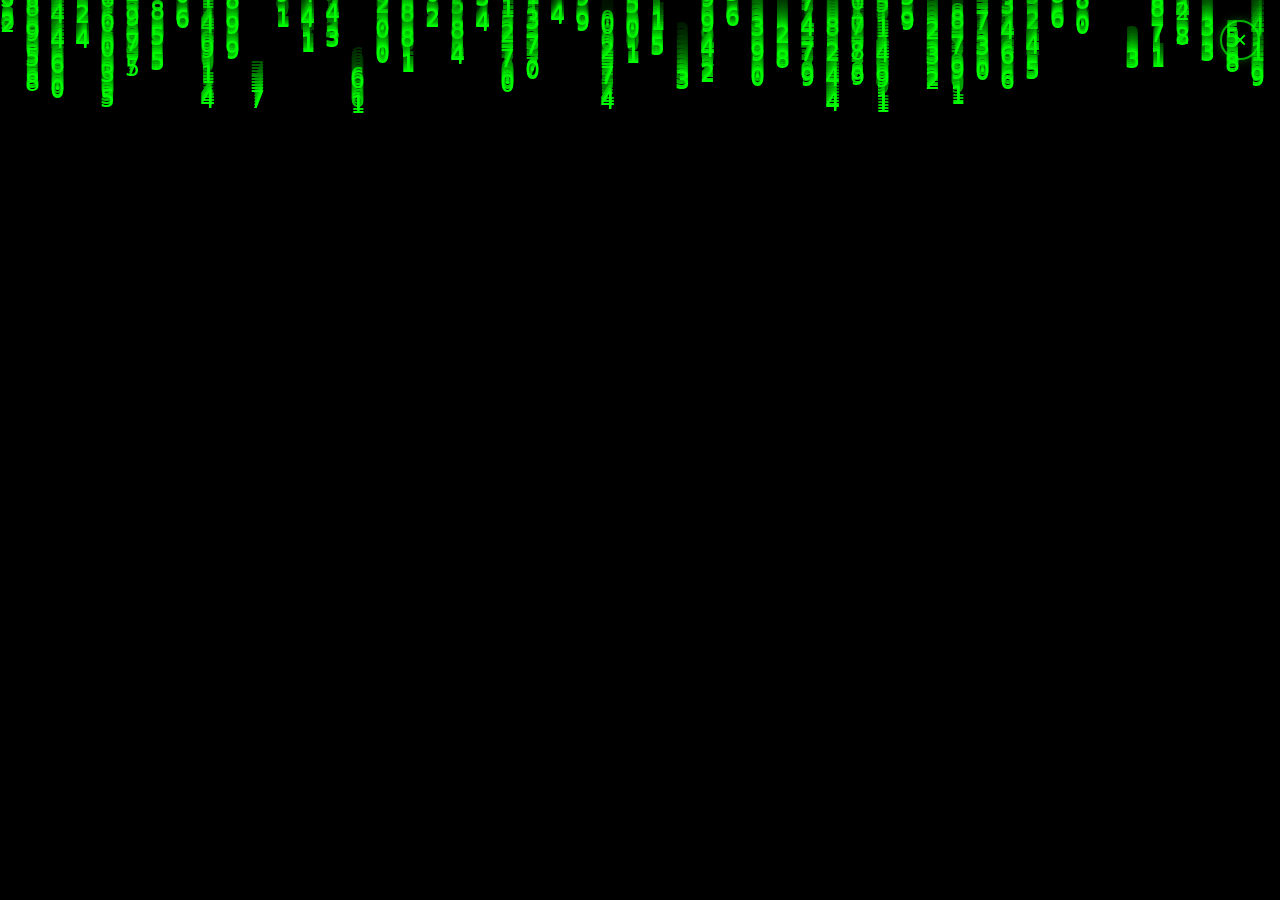
<file: hacker-theme3.html>
<!DOCTYPE html>
<html lang="en">
<head>
    <meta charset="UTF-8">
    <meta name="viewport" content="width=device-width, initial-scale=1.0">
    <title>Matrix Stream</title>
    <style>
        body {
            margin: 0;
            overflow: hidden;
            background: #000;
        }

        canvas {
            display: block;
        }

        .close-btn {
            position: fixed;
            top: 20px;
            right: 20px;
            z-index: 1000;
            width: 40px;
            height: 40px;
            background: transparent;
            border: 2px solid rgba(0, 255, 0, 0.7);
            color: #0f0;
            font-size: 24px;
            display: flex;
            align-items: center;
            justify-content: center;
            cursor: pointer;
            transition: all 0.3s ease;
            border-radius: 50%;
            box-shadow: 0 0 10px rgba(0, 255, 0, 0.3);
        }

        .close-btn:hover {
            background: rgba(0, 255, 0, 0.2);
            box-shadow: 0 0 20px rgba(0, 255, 0, 0.5);
            transform: scale(1.1);
        }
    </style>
</head>
<body>
    <button class="close-btn" id="closeBtn" title="Close">&times;</button>
    <canvas id="canvas"></canvas>

    <script>
        const canvas = document.getElementById('canvas');
        const ctx = canvas.getContext('2d');

        // Set canvas size
        function resizeCanvas() {
            canvas.width = window.innerWidth;
            canvas.height = window.innerHeight;
        }
        resizeCanvas();
        window.addEventListener('resize', resizeCanvas);

        // Create number streams
        class Stream {
            constructor(x, fontSize) {
                this.x = x;
                this.y = -fontSize;
                this.fontSize = fontSize;
                this.speed = Math.random() * 2 + 1;
                this.characters = [];
                this.length = Math.floor(Math.random() * 20 + 5);
                this.maxY = canvas.height;
            }

            draw() {
                // Update position
                this.y += this.speed;

                // Generate new numbers
                if (Math.random() > 0.9) {
                    this.characters.unshift(Math.floor(Math.random() * 10));
                    if (this.characters.length > this.length) {
                        this.characters.pop();
                    }
                }

                // Draw characters with fade effect
                ctx.font = `${this.fontSize}px monospace`;
                this.characters.forEach((char, index) => {
                    const alpha = 1 - (index / this.length);
                    ctx.fillStyle = `rgba(0, 255, 0, ${alpha})`;
                    ctx.fillText(char, this.x, this.y - (index * this.fontSize));
                });

                // Reset if stream goes off screen
                if (this.y - (this.length * this.fontSize) > this.maxY) {
                    this.y = -this.fontSize;
                    this.characters = [];
                }
            }
        }

        // Create streams
        let streams = [];
        function initStreams() {
            streams = [];
            const fontSize = Math.max(14, Math.floor(window.innerWidth / 50));
            const columns = Math.floor(canvas.width / fontSize);
            
            for (let i = 0; i < columns; i++) {
                streams.push(new Stream(i * fontSize, fontSize));
            }
        }
        initStreams();

        // Animation loop
        function animate() {
            ctx.fillStyle = 'rgba(0, 0, 0, 0.1)';
            ctx.fillRect(0, 0, canvas.width, canvas.height);

            streams.forEach(stream => stream.draw());
            requestAnimationFrame(animate);
        }
        animate();

        // Close button functionality
        document.getElementById('closeBtn').addEventListener('click', function() {
            if (window.parent !== window) {
                window.parent.postMessage('closeMatrixStream', '*');
            } else {
                window.close();
                document.body.style.display = 'none';
            }
        });

        // Handle window resize
        let resizeTimeout;
        window.addEventListener('resize', () => {
            clearTimeout(resizeTimeout);
            resizeTimeout = setTimeout(() => {
                resizeCanvas();
                initStreams();
            }, 250);
        });
    </script>
</body>
</html>
</file>
